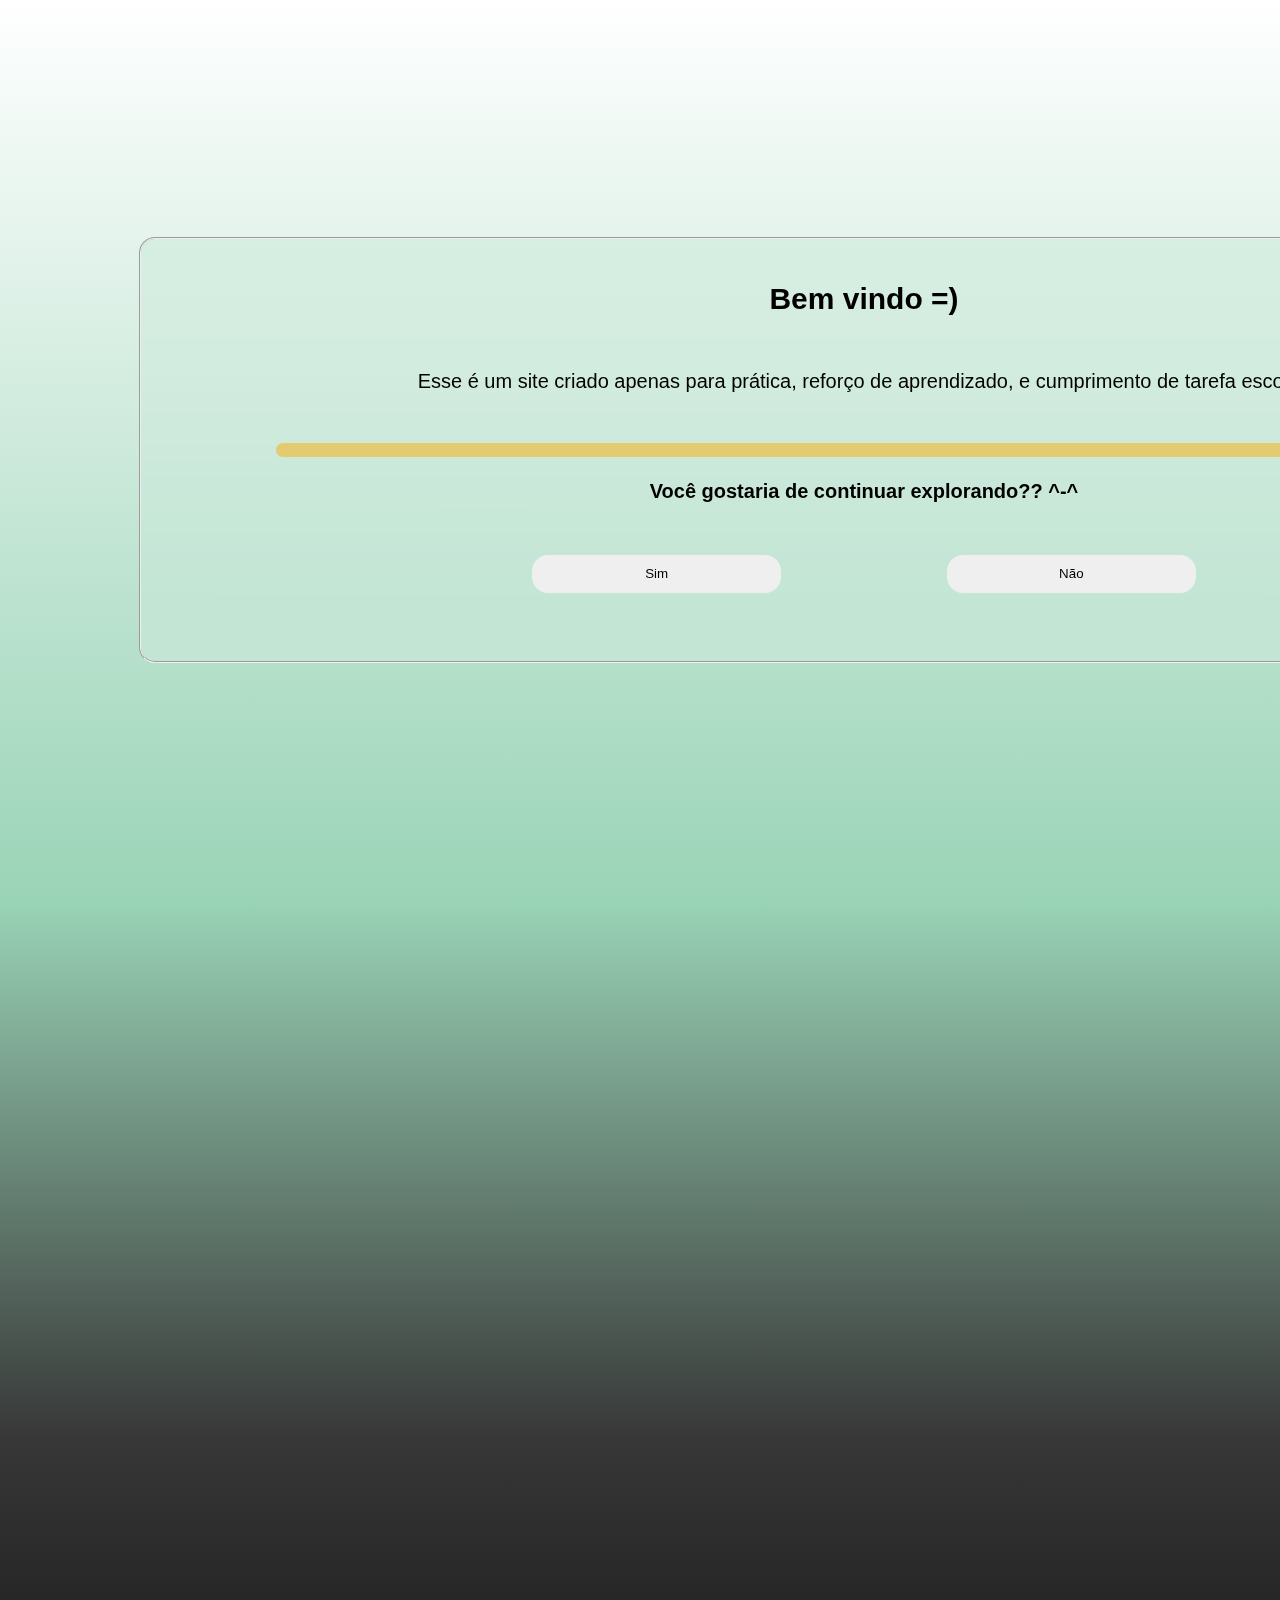
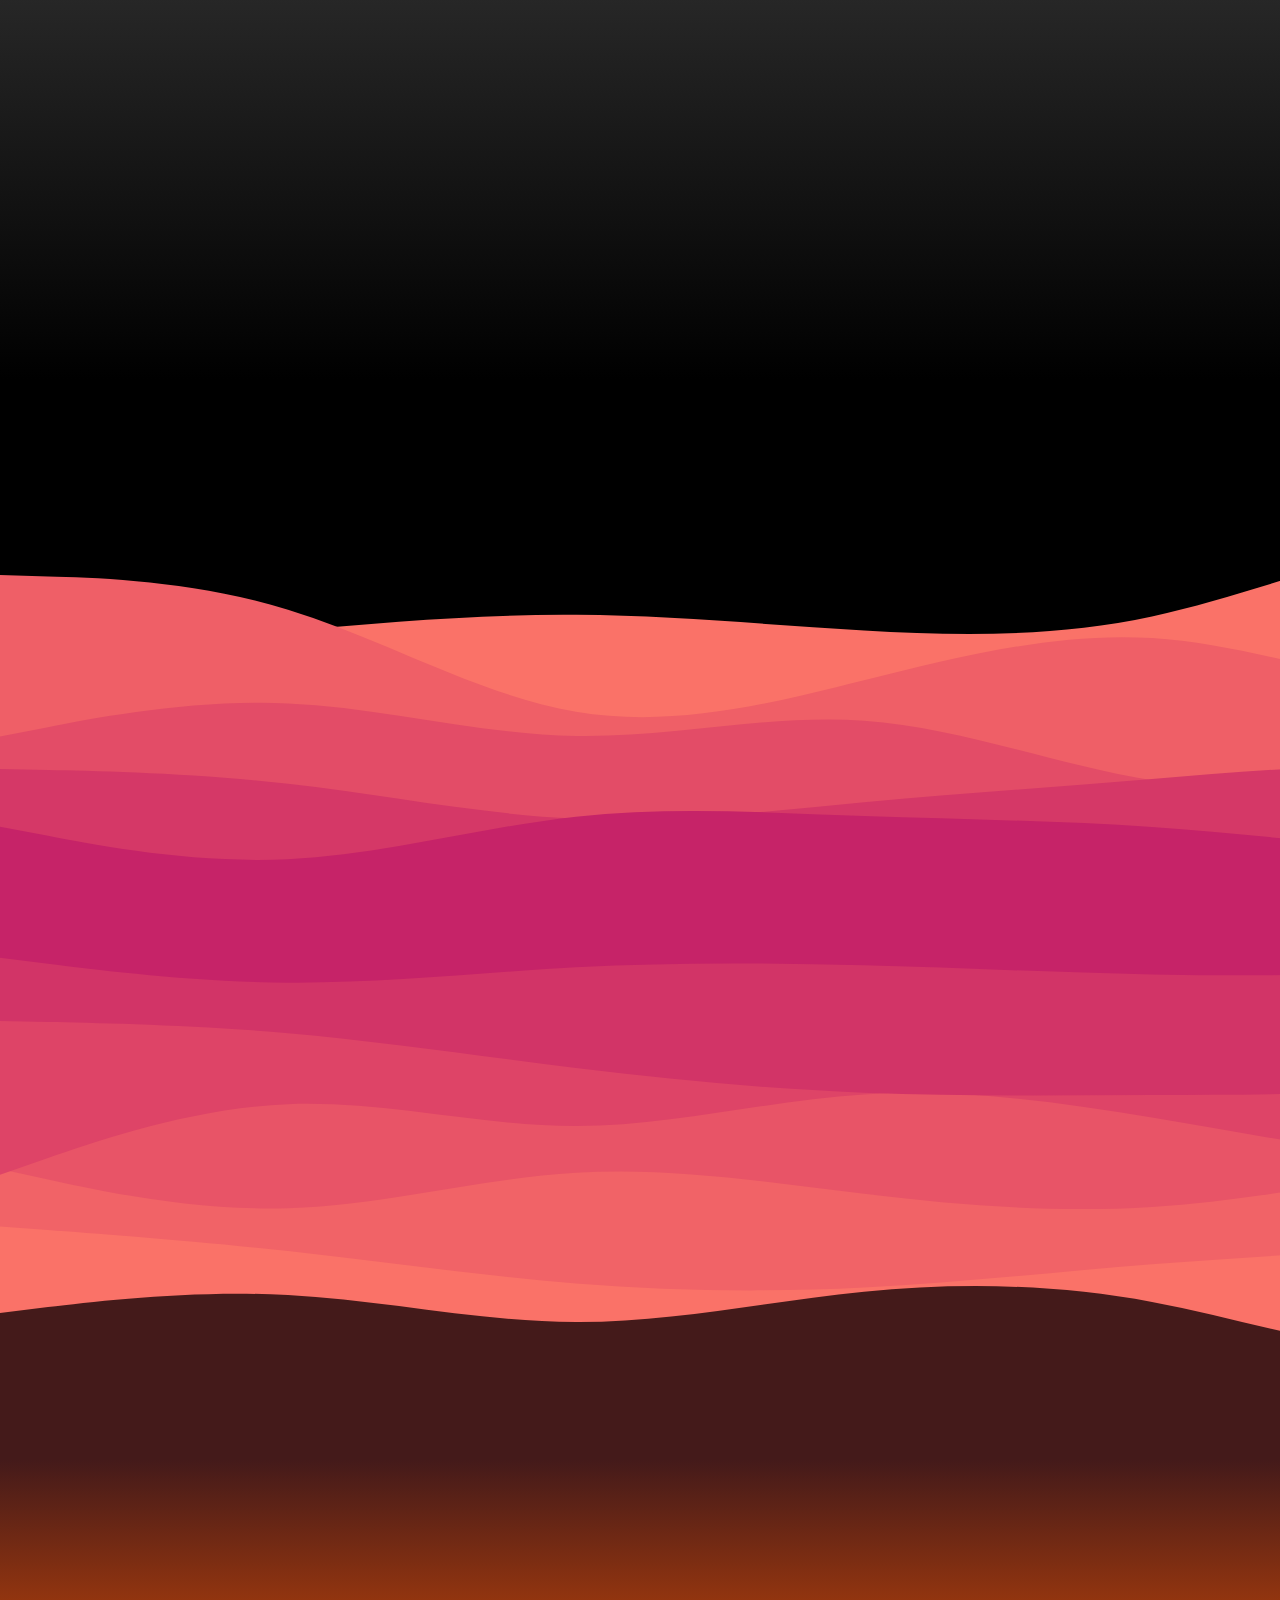
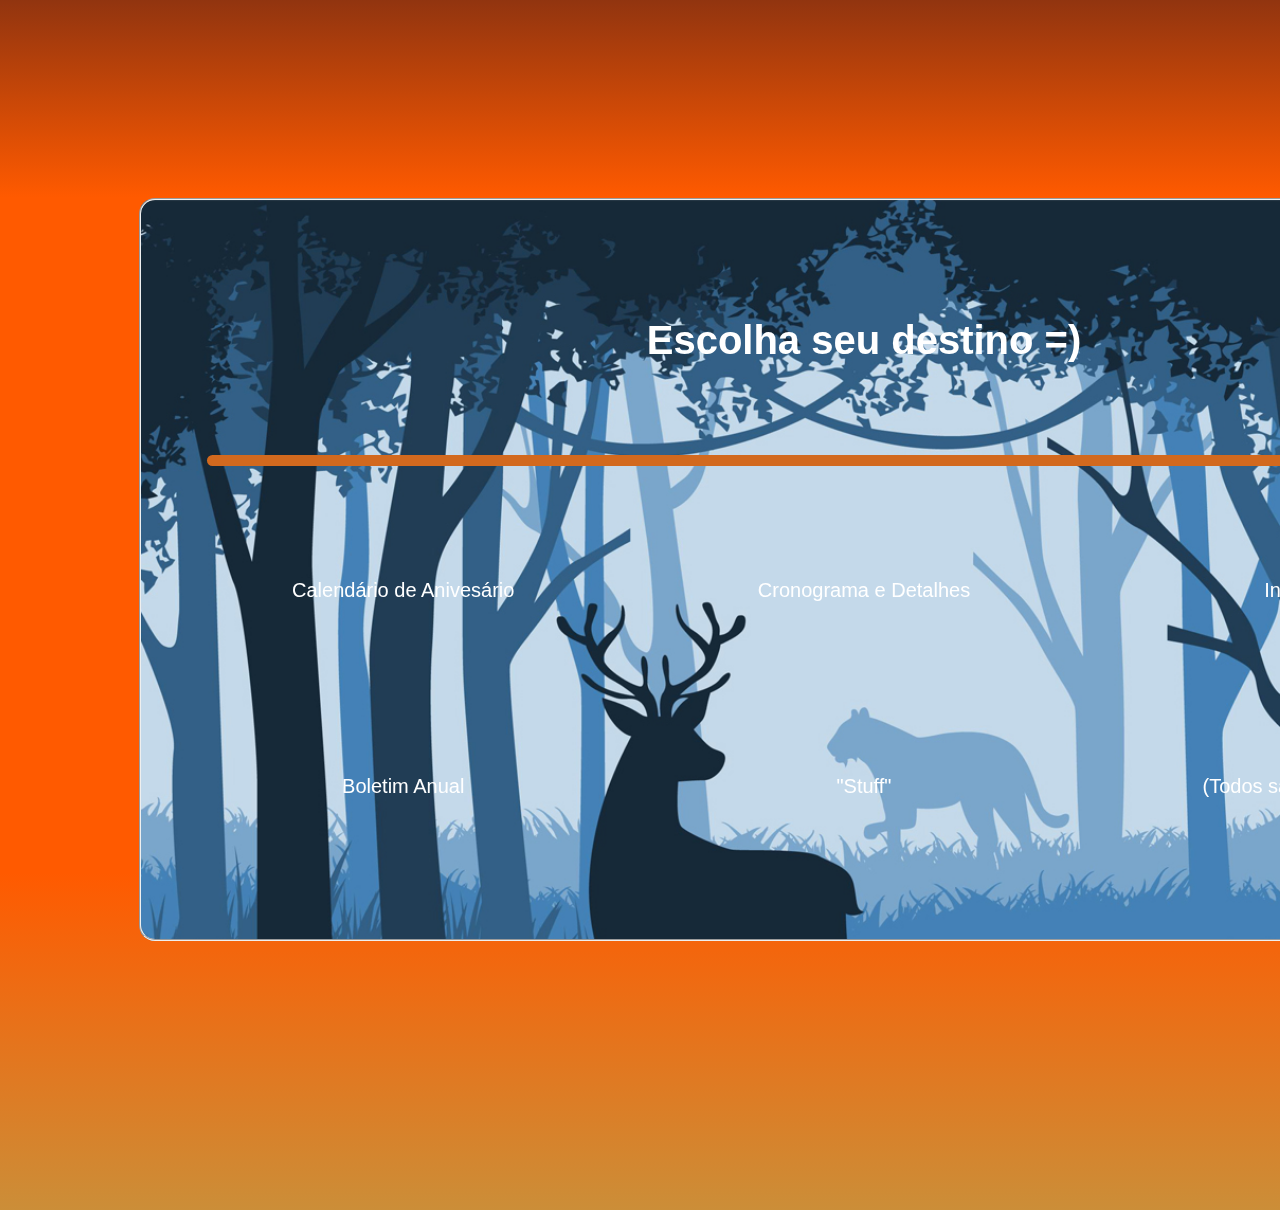
<file: ativandre/InicioAlternativo/index.html>
<!DOCTYPE html>
<html lang="pt-br">
<head>
    <meta charset="UTF-8">
    <meta http-equiv="X-UA-Compatible" content="IE=edge">
    <meta name="viewport" content="width=device-width, initial-scale=1.0">
    <link rel="stylesheet" href="style.css">
    <script src="script.js"></script>
    <title>Desafio_CSS</title>
</head>
<body>
    <div class="div-menu">
        <fieldset class="fieldset-menu">
            <div class="menu">
                <h2 class="bemVindo">Bem vindo =)</h2>
                <p>Esse é um site criado apenas para prática, reforço de aprendizado, e cumprimento de tarefa escolar.</p>
                <hr>
                <div class="menu-pergunta"><h4>Você gostaria de continuar explorando?? ^-^</h4></div>
                <div class="menu-resposta">
                    <input class="sim" type="button" value="Sim" id="sim">
                    <input class="nao" type="button" value="Não">
                </div>
            </div>
        </fieldset>
    </div>
    <div class="intermediario"></div>
    <div class="svg-area svg1"></div>
    <div class="svg-area svg2"></div>
    <div class="div-menu-sim" id="destinos">
        <fieldset class="fieldset-menu-sim hidden">
            <div class="menu-sim">
                <h1>Escolha seu destino =)</h1>
                <hr class="menu-sim-hr">
                <div class="destinos">
                    <div><a href="../index.html">Calendário de Anivesário</a></div>
                    <div><a href="../index.html">Cronograma e Detalhes</a></div>
                    <div><a href="../index.html">Inicio Original</a></div>
                    <div><a href="../index.html">Boletim Anual</a></div>
                    <div><a href="../index.html">"Stuff"</a></div>
                    <div><a href="../index.html">(Todos são a mesma coisa)</a></div>
                </div>
            </div>
        </fieldset>
    </div>
</body>
</html>
</file>
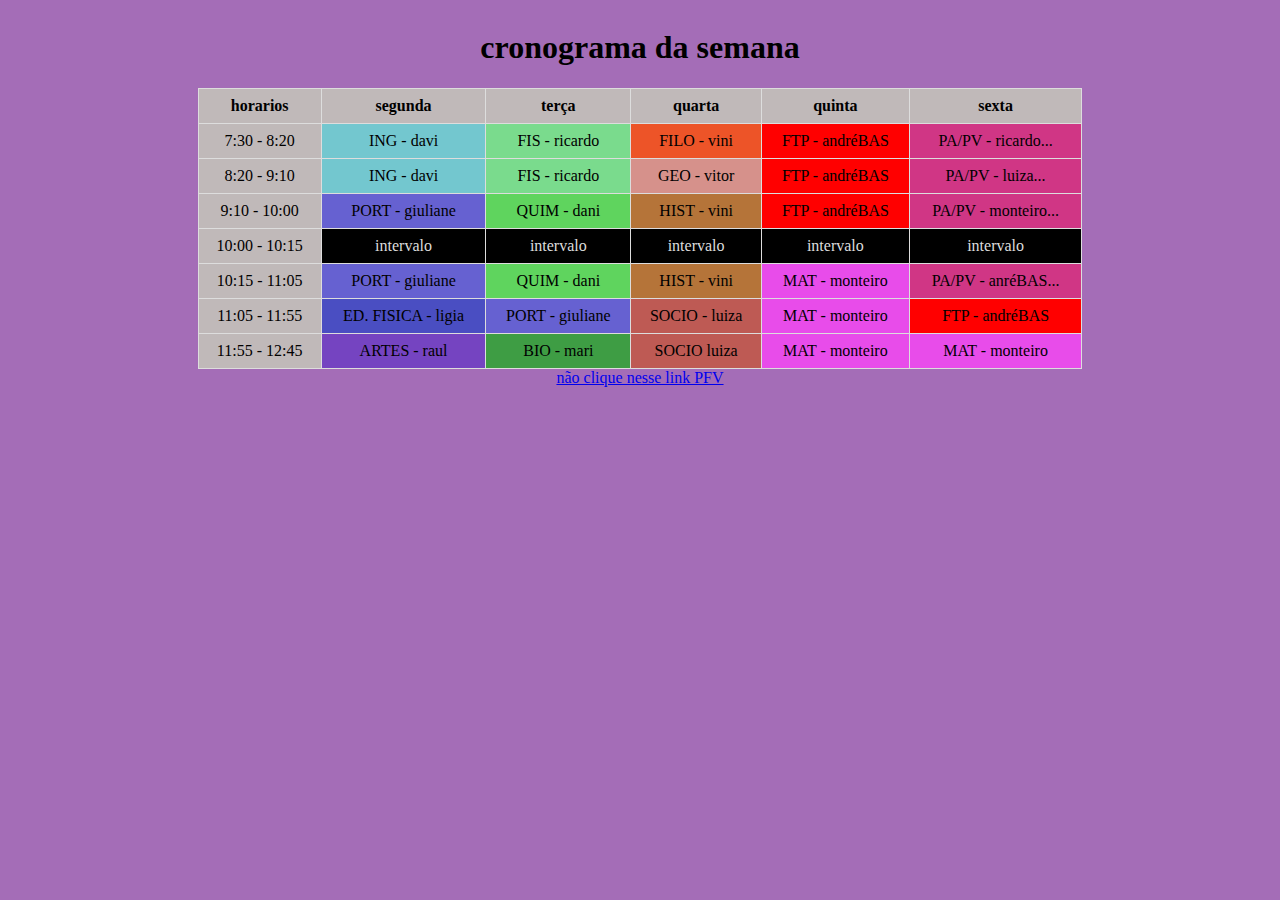
<file: ativandre/pagina2/index.html>
<!DOCTYPE html>
<html lang="pt-br">
<head>
    <meta charset="UTF-8">
    <meta name="viewport" content="width=device-width, initial-scale=1.0">
    <link rel="stylesheet" href="style.css">
    <title>cronograma da semana</title>
</head>
<body>
    <h1>cronograma da semana</h1>
    <table>
        <thead>
            <tr>
                <th class="corcorreta">horarios</th>
                <th class="corcorreta">segunda</th>
                <th class="corcorreta">terça</th>
                <th class="corcorreta">quarta</th>
                <th class="corcorreta">quinta</th>
                <th class="corcorreta">sexta</th>
            </tr>
        </thead>
        <tbody>
            <tr>
                <td class="corcorreta">7:30 - 8:20</td>
                <td class="ING">ING - davi</td>
                <td class="FIS">FIS - ricardo</td>
                <td class="FILO">FILO - vini</td>
                <td class="FTP">FTP - andréBAS</td>
                <td class="PAPV">PA/PV - ricardo...</td>
            </tr>
            <tr>
                <td class="corcorreta">8:20 - 9:10</td>
                <td class="ING">ING - davi</td>
                <td class="FIS">FIS - ricardo</td>
                <td class="GEO">GEO - vitor</td>
                <td class="FTP">FTP - andréBAS</td>
                <td class="PAPV">PA/PV - luiza...</td>
            </tr>
            <tr>
                <td class="corcorreta">9:10 - 10:00</td>
                <td class="PORT">PORT - giuliane</td>
                <td class="QUIM">QUIM - dani</td>
                <td class="HIST">HIST - vini</td>
                <td class="FTP">FTP - andréBAS</td>
                <td class="PAPV">PA/PV - monteiro...</td>
            </tr>
            <tr>
                <td class="corcorreta">10:00 - 10:15</td>
                <td class="intervalo">intervalo</td>
                <td class="intervalo">intervalo</td>
                <td class="intervalo">intervalo</td>
                <td class="intervalo">intervalo</td>
                <td class="intervalo">intervalo</td>
            </tr>
            <tr>
                <td class="corcorreta">10:15 - 11:05</td>
                <td class="PORT">PORT - giuliane</td>
                <td class="QUIM">QUIM - dani</td>
                <td class="HIST">HIST - vini</td>
                <td class="MAT">MAT - monteiro</td>
                <td class="PAPV">PA/PV - anréBAS...</td>
            </tr>
            <tr>
                <td class="corcorreta">11:05 - 11:55</td>
                <td class="ED">ED. FISICA - ligia</td>
                <td class="PORT">PORT - giuliane</td>
                <td class="SOCIO">SOCIO - luiza</td>
                <td class="MAT">MAT - monteiro</td>
                <td class="FTP">FTP - andréBAS</td>
            </tr>
            <tr>
                <td class="corcorreta">11:55 - 12:45</td>
                <td class="ARTES">ARTES - raul</td>
                <td class="BIO">BIO - mari</td>
                <td class="SOCIO">SOCIO luiza</td>
                <td class="MAT">MAT - monteiro</td>
                <td class="MAT">MAT - monteiro</td>
            </tr>
        </tbody>
    </table>
    <a href="https://youtu.be/MyGnzs_vQKc">não clique nesse link PFV</a>
</body>
</html>
</file>
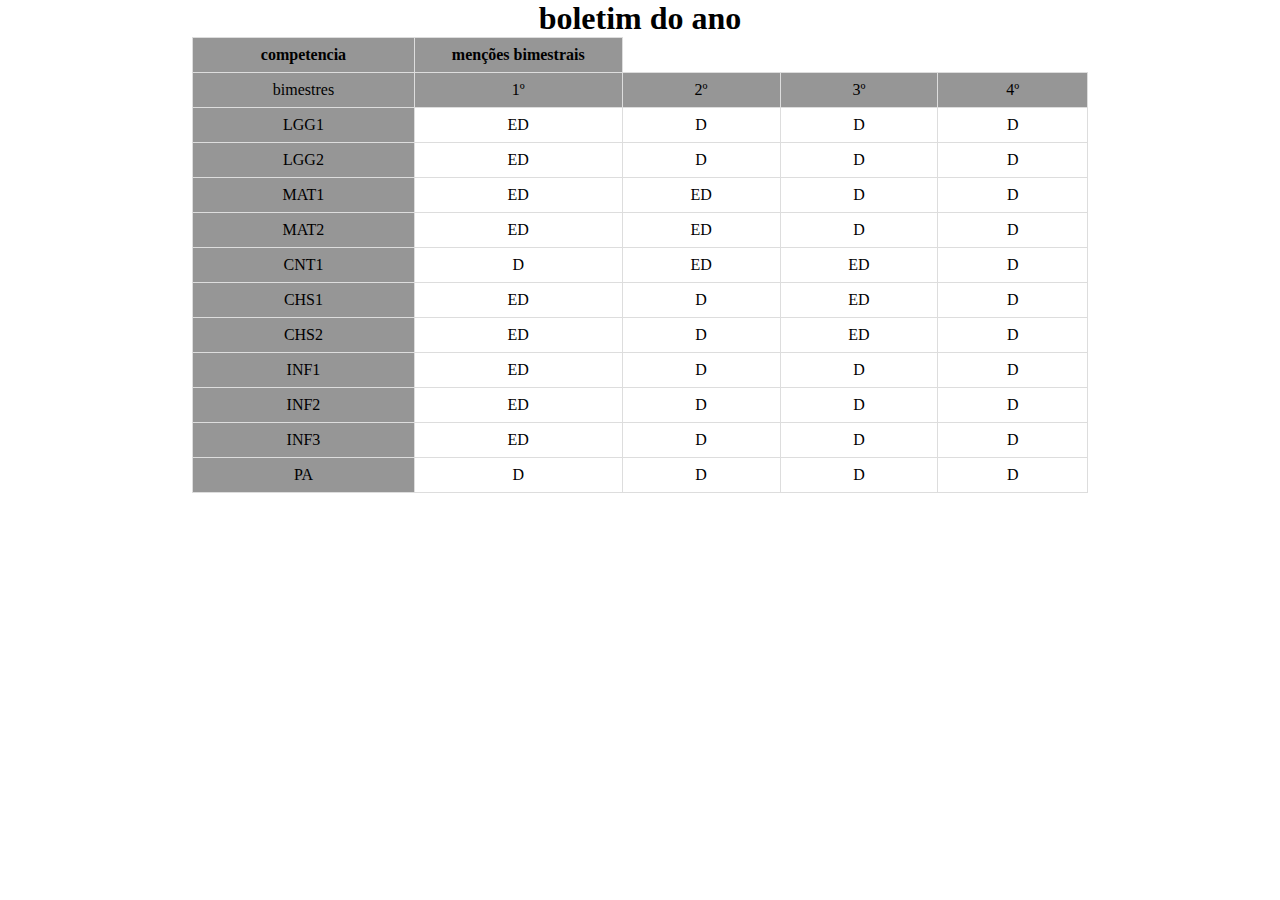
<file: ativandre/pagina3/index.html>
<!DOCTYPE html>
<html lang="en">
<head>
    <meta charset="UTF-8">
    <meta http-equiv="X-UA-Compatible" content="IE=edge">
    <meta name="viewport" content="width=device-width, initial-scale=1.0">
    <link rel="stylesheet" href="style.css">
    <title>boletim</title>
</head>
<body>
    <h1>boletim do ano</h1>
    <table>
        <thead>
            <th class="cor1">competencia</th>
            <th class="cor1">menções bimestrais</th>
        </thead>
        <tbody>
            <tr>
                <td class="cor1">bimestres</td>
                <td class="cor1">1º</td>
                <td class="cor1">2º</td>
                <td class="cor1">3º</td>
                <td class="cor1">4º</td>
            </tr>
            <tr>
                <td class="cor1">LGG1</td>
                <td>ED</td>
                <td>D</td>
                <td>D</td>
                <td>D</td>
            </tr>
            <tr>
                <td class="cor1">LGG2</td>
                <td>ED</td>
                <td>D</td>
                <td>D</td>
                <td>D</td>
            </tr>
            <tr>
                <td class="cor1">MAT1</td>
                <td>ED</td>
                <td>ED</td>
                <td>D</td>
                <td>D</td>
            </tr>
            <tr>
                <td class="cor1">MAT2</td>
                <td>ED</td>
                <td>ED</td>
                <td>D</td>
                <td>D</td>
            </tr>
            <tr>
                <td class="cor1">CNT1</td>
                <td>D</td>
                <td>ED</td>
                <td>ED</td>
                <td>D</td>
            </tr>
            <tr>
                <td class="cor1">CHS1</td>
                <td>ED</td>
                <td>D</td>
                <td>ED</td>
                <td>D</td>
            </tr>
            <tr>
                <td class="cor1">CHS2</td>
                <td>ED</td>
                <td>D</td>
                <td>ED</td>
                <td>D</td>
            </tr>
            <tr>
                <td class="cor1">INF1</td>
                <td>ED</td>
                <td>D</td>
                <td>D</td>
                <td>D</td>
            </tr>
            <tr>
                <td class="cor1">INF2</td>
                <td>ED</td>
                <td>D</td>
                <td>D</td>
                <td>D</td>
            </tr>
            <tr>
                <td class="cor1">INF3</td>
                <td>ED</td>
                <td>D</td>
                <td>D</td>
                <td>D</td>
            </tr>
            <tr>
                <td class="cor1">PA</td>
                <td>D</td>
                <td>D</td>
                <td>D</td>
                <td>D</td>
            </tr>
        </tbody>
    </table>
</body>
</html>
</file>
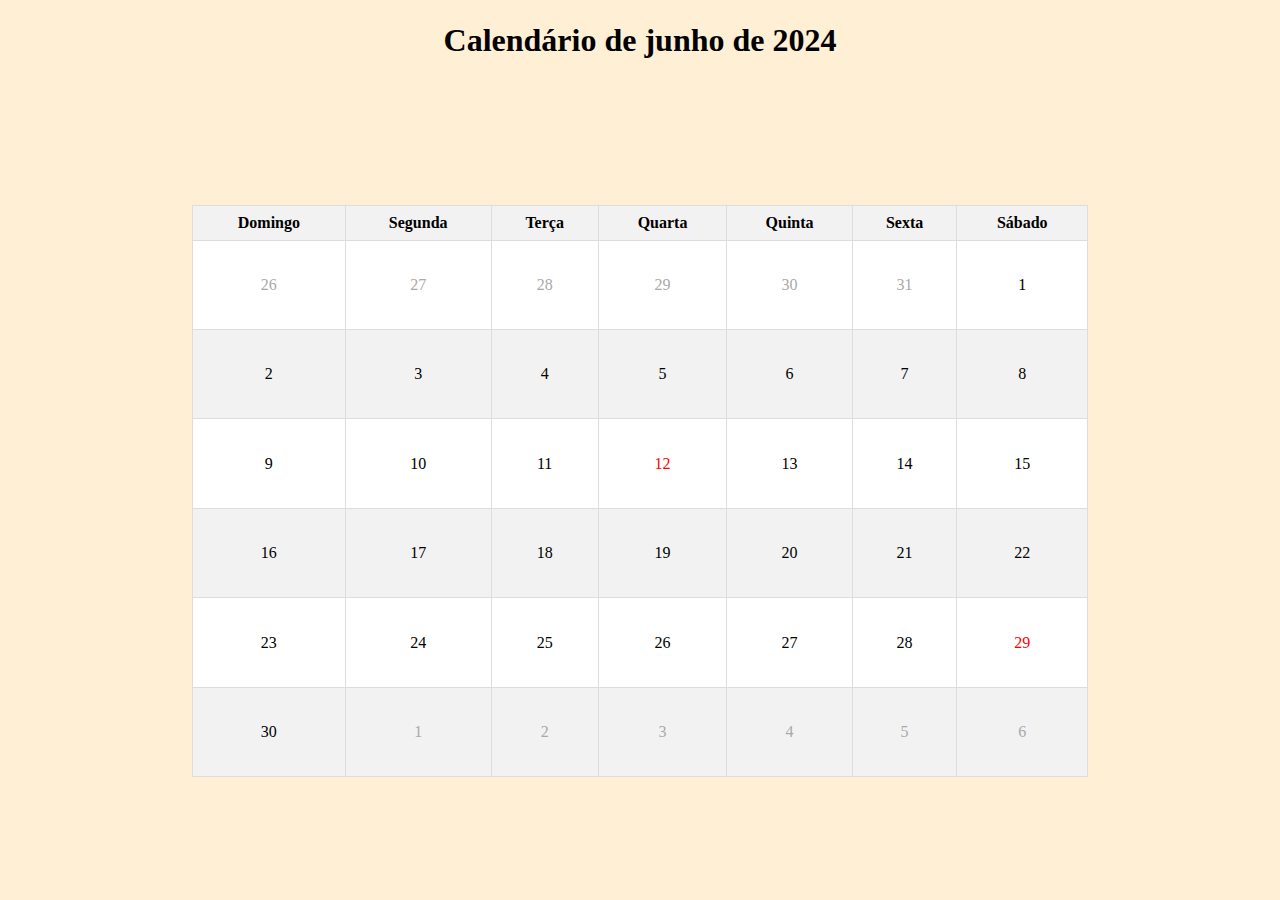
<file: ativandre/pagina1/tabela mes aniversario.html>
<!DOCTYPE html>
<html lang="pt-br">
<head>
    <meta charset="UTF-8">
    <meta name="viewport" content="width=device-width, initial-scale=1.0">
    <title>Document</title>
    <link rel="stylesheet" href="estilo mes anivesario.css">
</head>
<body>
    <div class="calendar">
        <h1>Calendário de junho de 2024</h1>
        <table>
            <thead>
                <tr>
                    <th>Domingo</th>
                    <th>Segunda</th>
                    <th>Terça</th>
                    <th>Quarta</th>
                    <th>Quinta</th>
                    <th>Sexta</th>
                    <th>Sábado</th>
                </tr>
            </thead>
            <tbody>
                <tr>
                    <td class="extra cor-serta">26</td>
                    <td class="extra cor-serta">27</td>
                    <td class="extra cor-serta">28</td>
                    <td class="extra cor-serta">29</td>
                    <td class="extra cor-serta">30</td>
                    <td class="extra cor-serta">31</td>
                    <td class="cor-serta"><a href="https://www.youtube.com/shorts/Bh4PSIwfySI?feature=share">1</a></td>
                </tr>
                <tr>
                    <td>2</td>
                    <td>3</td>
                    <td>4</td>
                    <td><a href="https://youtu.be/-A5B6jqtt-c">5</a></td>
                    <td>6</td>
                    <td>7</td>
                    <td>8</td>
                </tr>
                <tr>
                    <td class="cor-serta">9</td>
                    <td class="cor-serta"><a href="https://youtu.be/9V17WSyavww">10</a></td>
                    <td class="cor-serta">11</td>
                    <td class="aniversario cor-serta"><a href="https://youtu.be/E_EpMLvWlgE">12</a></td>
                    <td class="cor-serta"><a href="https://youtu.be/qIPqbUyM2VI">13</a></td>
                    <td class="cor-serta">14</td>
                    <td class="cor-serta"><a href="https://youtu.be/2QlYKKiT4Js">15</a></td>
                </tr>
                <tr>
                    <td>16</td>
                    <td><a href="https://youtu.be/5Ne-daOH9Cw">17</a></td>
                    <td>18</td>
                    <td>19</td>
                    <td>20</td>
                    <td>21</td>
                    <td>22</td>
                </tr>
                <tr>
                    <td class="cor-serta"><a href="https://youtu.be/dQw4w9WgXcQ">23</a></td>
                    <td class="cor-serta">24</td>
                    <td class="cor-serta">25</td>
                    <td class="cor-serta">26</td>
                    <td class="cor-serta">27</td>
                    <td class="cor-serta"><a href="https://youtu.be/7NcEPIWSxj0">28</a></td>
                    <td class="aniversario cor-serta"><a href="https://youtu.be/8kDeQCr14gI">29</a></td>
                </tr>
                <tr>
                    <td>30</td>
                    <td class="extra">1</td>
                    <td class="extra"><a href="https://youtu.be/jpw2ebhTSKs">2</a></td>
                    <td class="extra">3</td>
                    <td class="extra">4</td>
                    <td class="extra">5</td>
                    <td class="extra"><a href="https://youtu.be/vQEubVwz7Zg">6</a></td>
                </tr>
            </tbody>
        </table>
    </div>
</body>
</html>
</file>
<file: ativandre/InicioAlternativo/style.css>
* {
    padding: 0;
    margin: 0;
}

html, body {
    height: max-content;
}

body {
    display: grid;
    grid-template-rows: 100vh 120vh 60vh 60vh 150vh;
    justify-items: center;
    font-size: 125%;
    font-family: 'Segoe UI', Tahoma, Geneva, Verdana, sans-serif;
    overflow: hidden;
}

@media(max-width: 1000px) {
    body {
        font-size: 115%;
    }
}

.div-menu {
    display: grid;
    align-items: center;
    justify-items: center;
    grid-template-rows: 1fr;
    grid-template-columns: 1fr;
    width: 100%;
    height: 100%;
    background: linear-gradient(180deg, white, rgb(154, 212, 183)) no-repeat;
}

fieldset {
    display: block;
    grid-row: 1/1;
    grid-column: 1/1;
    padding: 2rem;
    border-radius: 1rem;
    backdrop-filter: blur(160px);
}

@media(max-width: 1000px) {
    fieldset {
        padding: 1.2rem;
    }
}

hr {
    background-color: rgba(255, 170, 0, 0.486);
    width: 85%;
    height: 50%;
    border-radius: 1rem;
    border-width: 0;
}

@media(max-width: 1000px) {
    hr {
        background-color: rgba(255, 170, 0, 0.6);
        width: 95%;
        height: 35%;
    }
}

.menu {
    display: grid;
    grid-template-rows: 1fr 2fr .5fr 1fr 2fr;
    justify-items: center;
    align-items: center;
    text-align: center;
}

@media(max-width: 1000px) {
    .menu {
        grid-template-rows: 1fr 1.6fr .5fr 1fr 1fr;
    }
}

.fieldset-menu {
    width: 80%;
}

.menu-pergunta {
    padding: 1rem;
}

.menu-resposta {
    display: grid;
    grid-template-columns: 1fr 1fr;
    width: 60%;
    height: 100%;
    justify-items: center;
    align-items: center;
}

@media(max-width: 1000px) {
    .menu-resposta {
        width: 100%;
    }
}

.menu-resposta input {
    width: 60%;
    height: 35%;
    border-radius: 1rem;
    border: none;
    background-color: #efefef;
    cursor: pointer;
}

.intermediario {
    content: "";
    background: linear-gradient(0deg, black, rgb(55, 55, 55), rgb(154, 212, 183)) no-repeat;
    width: 100%;
    height: 100%;
}

.svg-area {
    aspect-ratio: 960/300;
    width: 100%;
    background-repeat: no-repeat;
    background-position: center;
    background-size: cover;
}

.svg1 {
    background-image: url('./svgs/layer3.svg');
}

.svg2 {
    background-image: url('./svgs/layer2.svg');
}

.div-menu-sim {
    display: grid;
    grid-template-rows: 1fr 2fr 1fr;
    grid-template-columns: 1fr;
    width: 100%;
    height: 100%;
    background: linear-gradient(180deg, rgba(68, 26, 26), rgb(255, 90, 0), rgb(255, 90, 0), rgb(255, 90, 0), rgba(189, 110, 0, 0.782)) no-repeat;
    color: rgb(255, 255, 255);
    justify-items: center;
}

.fieldset-menu-sim {
    height: 100%;
    width: 80%;
    background-image: url(background.jpg);
    background-repeat: no-repeat;
    background-size: cover;
    grid-row: 2/2;
}

.menu-sim {
    display: grid;
    grid-column: 1/1;
    grid-template-rows: 1fr .1fr 2fr;
    justify-items: center;
    align-items: center;
    text-align: center;
    height: 100%;
}

@media(max-width: 1000px) {
    .menu-sim {
        font-size: 85%;
    }
}

.menu-sim-hr {
    background-color: chocolate;
    width: 95%;
    height: 50%;
}

.destinos {
    display: grid;
    grid-template-columns: 1fr 1fr 1fr;
    grid-template-rows: 1fr 1fr; 
    align-items: center;
    justify-items: center;
    width: 100%;
    height: 90%;
}

.destinos div {
    padding: 15%;
}

@media(max-width: 1000px) {
    .destinos {
        height: 70%;
        font-size: 100%;
    }
    .destinos div {
        padding: 4%;
    }
}

.destinos div a {
    text-decoration: none;
    color: inherit;
    transition: .2s all;
}

.destinos div a:hover {
    color: rgb(254, 232, 204);
    transition: .2s all;
}
</file>
<file: ativandre/pagina2/style.css>
body{
    background-color: #9453aad8;
    display: grid;
    justify-items: center;
    align-items: center;
    font-family: "Comic Sans MS", "Comic Sans", cursive;
}

table {
    width: 70%;
    border-collapse: collapse;
    height: 70%;
}

th, td {
    border: 1px solid #ddd;
    padding: 8px;
    text-align: center;
    
}

th {
    background-color: #f2f2f2;
    
}

td {
    height: 100%; 
}

.corcorreta{
    background-color: rgb(192, 185, 185);
}

tr{
    width: 100%;
}

.ING{
    background-color: #63e3d7c3;
}

.PORT{
    background-color: #515cdabe;
}

.ED{
    background-color: #4a4ec2;
}

.ARTES{
    background-color: #6b3bc4d2;
}

.intervalo{
    background-color: #000000;
    color: #ddd;
}

.FIS{
    background-color: #73ed87dc;
}

.QUIM{
    background-color: #54e64fd9;
}

.BIO{
    background-color: #27a82ad0;
}

.FILO{
    background-color: rgba(246, 82, 22, 0.893);
}

.GEO{
    background-color: rgba(226, 154, 128, 0.801);
}

.HIST{
    background-color: #b77529e4;
}

.SOCIO{
    background-color: rgba(203, 81, 36, 0.67);
}

.FTP{
    background-color: red;
}

.MAT{
    background-color: rgba(238, 74, 238, 0.927);
}

.PAPV{
    background-color: rgba(215, 46, 125, 0.871);
}
</file>
<file: ativandre/pagina3/style.css>
*{
    padding: 0;
    margin: 0;
}

body{
    display: grid;
    justify-items: center;
    align-items: center;
    font-family: "Comic Sans MS", "Comic Sans", cursive;
}

table {
    width: 70%;
    border-collapse: collapse;
    height: 70%;
}

th, td {
    border: 1px solid #ddd;
    padding: 8px;
    text-align: center;
    
}

td{
    width: 0%;
}

.cor1{
    background-color: rgba(143, 143, 143, 0.938);
}
</file>
<file: ativandre/pagina1/estilo mes anivesario.css>
*{
    padding: 0;
    margin: 0;
}

html, body{
    height: 100%;
    width: 100%;
}

body {
    font-family: "Comic Sans MS", "Comic Sans", cursive;
    background-color: papayawhip;
}

.calendar {
    width: 100%;
    display: grid;
    justify-items: center;
    align-items: center;
    height: 100%;
    grid-template-rows: 0.1fr 1fr;
}

h1 {
    margin: 1rem;
}

table {
    width: 70%;
    border-collapse: collapse;
    height: 70%;
}

th, td {
    border: 1px solid #ddd;
    padding: 8px;
    text-align: center;
    
}

th {
    background-color: #f2f2f2;
    
}

td {
    height: 1fr; 
}

tr{
    width: 0.5fr;
}

tr:nth-child(even) {
    background-color: #f2f2f2;
}

.aniversario{
    color: red;
}

.extra{
    color: darkgrey;
}

.cor-serta{
    background-color: white;
}

a{
    text-decoration: none;
    color: inherit;
}
</file>
